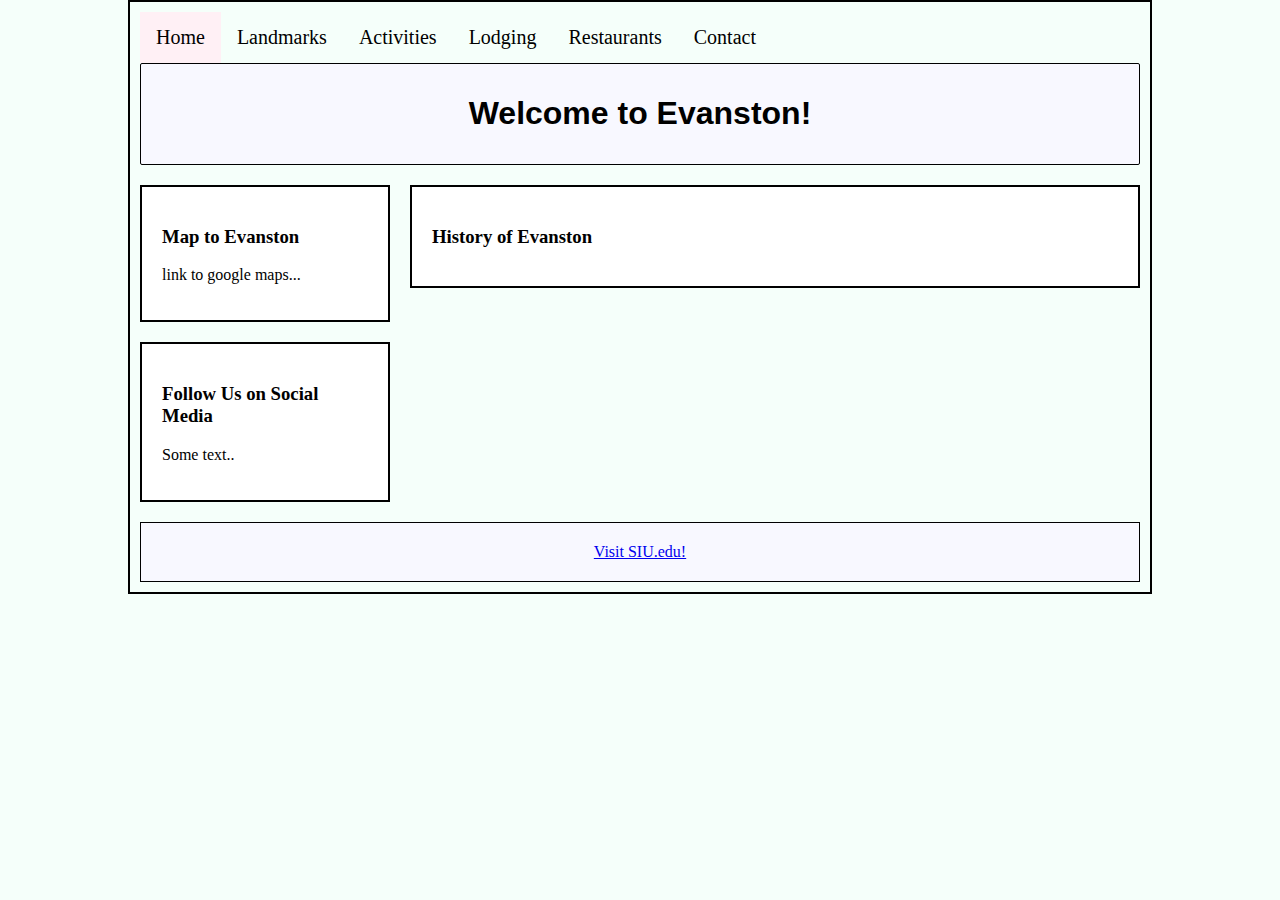
<file: index.htm>
<!DOCTYPE html>
<!-- This document displays the set up for a basic web page-->
<html lang="en-US">
<head>
        <meta charset="utf-8">
        <meta name="description" content="Evanston's tourism webpage ">
        <meta name="keywords" content="explore, evanston">
        <meta name="viewport" content="width=device-width, initial-scale=1">
        <title>Evanston Explore</title>
        <link rel="stylesheet" type="text/css" href="css/stylesheet.css">
</head>
<body class="index">

    <div class="topnav" id="myTopnav">
        <a class="current"></i>Home</a>
        <a href="landmarks.htm"></i>Landmarks</a>
        <a href="activities.htm"></i>Activities</a>
        <a href="lodginf.htm"></i>Lodging</a>
        <a href="restaurants.htm"></i>Restaurants</a>
        <a href="contact.htm"></i>Contact</a>
        </a>
      </div>


    <div class="header1">
        <header>
            <h1>Welcome to Evanston!</h1>
        </header>
    </div>
<div class="row">
    <div class="leftcolumn">
        <div class="card">
        
            <h3>Map to Evanston</h3>
            <p>link to google maps...</p>
        </div>
        <div class="card">
            <h3>Follow Us on Social Media</h3>
            <p>Some text..</p>
          </div>
    </div>
    <div class="rightcolumn">
        <div class="card">
            <h3>History of Evanston</h3>
        </div>
    </div>
</div>
    <div class="footer">
        <footer>
            <a href="https://siu.edu/">Visit SIU.edu!</a>
        </footer>
    </div>

</body>
</html>
</file>
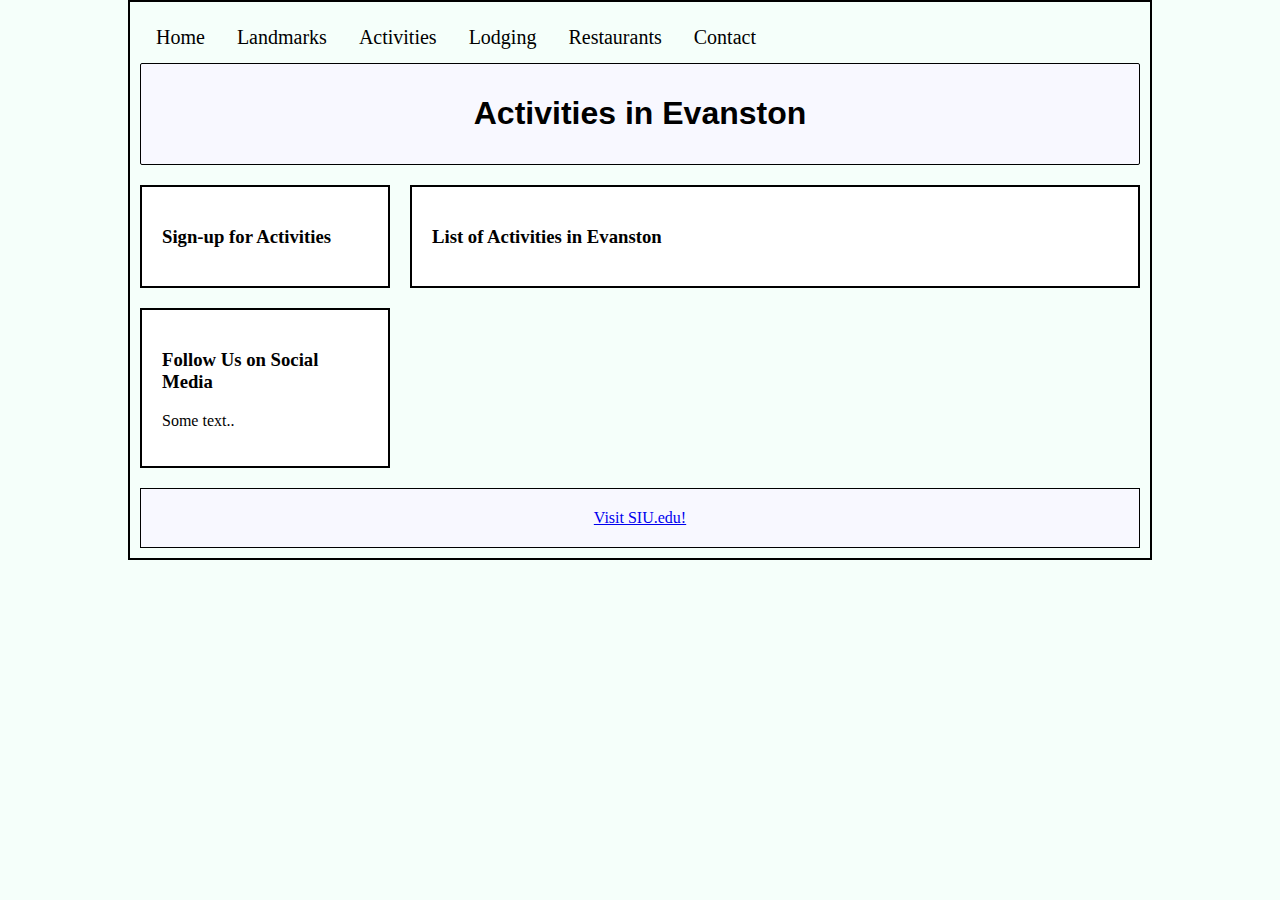
<file: activities.htm>
<!DOCTYPE html>
<!-- This document displays the set up for a basic web page-->
<html lang="en-US">
<head>
        <meta charset="utf-8">
        <meta name="description" content="Evanston's tourism webpage ">
        <meta name="keywords" content="explore, evanston">
        <meta name="viewport" content="width=device-width, initial-scale=1">
        <title>Evanston Explore</title>
        <link rel="stylesheet" type="text/css" href="css/stylesheet.css">
</head>
<body class="index">

    <div class="topnav" id="myTopnav">
        <a href="index1.htm"></i>Home</a>
        <a href="landmarks.htm"></i>Landmarks</a>
        <a class="current.htm"></i>Activities</a>
        <a href="lodginf.htm"></i>Lodging</a>
        <a href="restaurants.htm"></i>Restaurants</a>
        <a href="contact.htm"></i>Contact</a>
        </a>
      </div>

    <div class="header1">
        <header>
            <h1>Activities in Evanston</h1>
        </header>
    </div>
<div class="row">
    <div class="leftcolumn">
        <div class="card">
        
            <h3>Sign-up for Activities</h3>
        </div>
        <div class="card">
            <h3>Follow Us on Social Media</h3>
            <p>Some text..</p>
          </div>
    </div>

    <div class="rightcolumn">
        <div class="card">
            <h3>List of Activities in Evanston</h3>
        </div>
    </div>
</div>
    <div class="footer">
        <footer>
            <a href="https://siu.edu/">Visit SIU.edu!</a>
        </footer>
    </div>

</body>
</html>
</file>
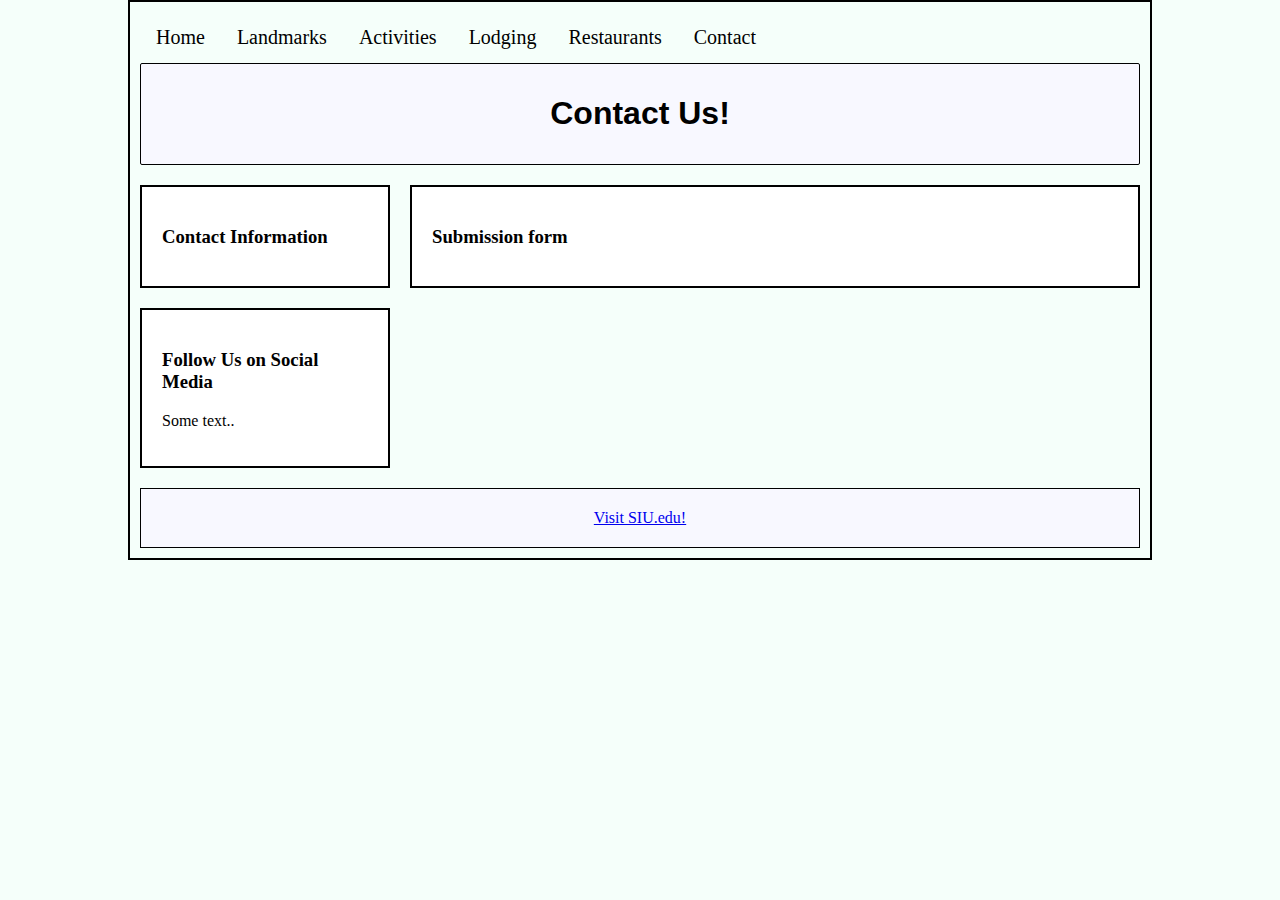
<file: contact.htm>
<!DOCTYPE html>
<!-- This document displays the set up for a basic web page-->
<html lang="en-US">
<head>
        <meta charset="utf-8">
        <meta name="description" content="Evanston's tourism webpage ">
        <meta name="keywords" content="explore, evanston">
        <meta name="viewport" content="width=device-width, initial-scale=1">
        <title>Evanston Explore</title>
        <link rel="stylesheet" type="text/css" href="css/stylesheet.css">
</head>
<body class="index">

    <div class="topnav" id="myTopnav">
        <a href="index1.htm"></i>Home</a>
        <a href="landmarks.htm"></i>Landmarks</a>
        <a href="activities.htm"></i>Activities</a>
        <a href="lodginf.htm"></i>Lodging</a>
        <a href="restaurants.htm"></i>Restaurants</a>
        <a class="current.htm"></i>Contact</a>
        </a>
      </div>

    <div class="header1">
        <header>
            <h1>Contact Us!</h1>
        </header>
    </div>
<div class="row">
    <div class="leftcolumn">
        <div class="card">
        
            <h3>Contact Information</h3>

        </div>
        <div class="card">
            <h3>Follow Us on Social Media</h3>
            <p>Some text..</p>
          </div>
    </div>

    <div class="rightcolumn">
        <div class="card">
            <h3>Submission form</h3>
        </div>
    </div>
</div>
    <div class="footer">
        <footer>
            <a href="https://siu.edu/">Visit SIU.edu!</a>
        </footer>
    </div>

</body>
</html>
</file>
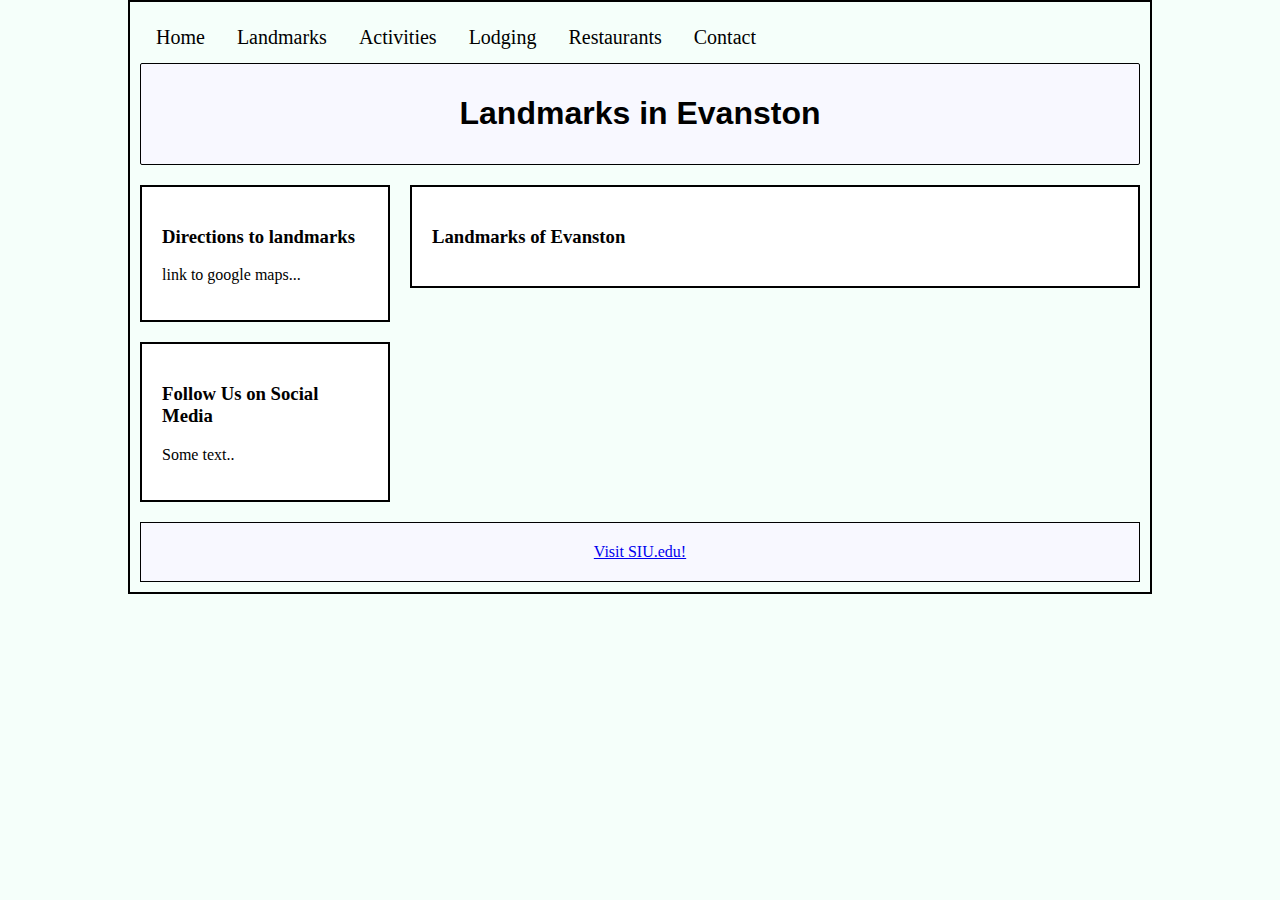
<file: landmarks.htm>
<!DOCTYPE html>
<!-- This document displays the set up for a basic web page-->
<html lang="en-US">
<head>
        <meta charset="utf-8">
        <meta name="description" content="Evanston's tourism webpage ">
        <meta name="keywords" content="explore, evanston">
        <meta name="viewport" content="width=device-width, initial-scale=1">
        <title>Evanston Explore</title>
        <link rel="stylesheet" type="text/css" href="css/stylesheet.css">
</head>
<body class="index">

    <div class="topnav" id="myTopnav">
        <a href="index1.htm"></i>Home</a>
        <a class="current.htm"></i>Landmarks</a>
        <a href="activities.htm"></i>Activities</a>
        <a href="lodginf.htm"></i>Lodging</a>
        <a href="restaurants.htm"></i>Restaurants</a>
        <a href="contact.htm"></i>Contact</a>
        </a>
      </div>

    <div class="header1">
        <header>
            <h1>Landmarks in Evanston</h1>
        </header>
    </div>
<div class="row">
    <div class="leftcolumn">
        <div class="card">
        
            <h3>Directions to landmarks</h3>
            <p>link to google maps...</p>
        </div>
        <div class="card">
            <h3>Follow Us on Social Media</h3>
            <p>Some text..</p>
          </div>
    </div>

    <div class="rightcolumn">
        <div class="card">
            <h3>Landmarks of Evanston</h3>
        </div>
    </div>
</div>
    <div class="footer">
        <footer>
            <a href="https://siu.edu/">Visit SIU.edu!</a>
        </footer>
    </div>

</body>
</html>
</file>
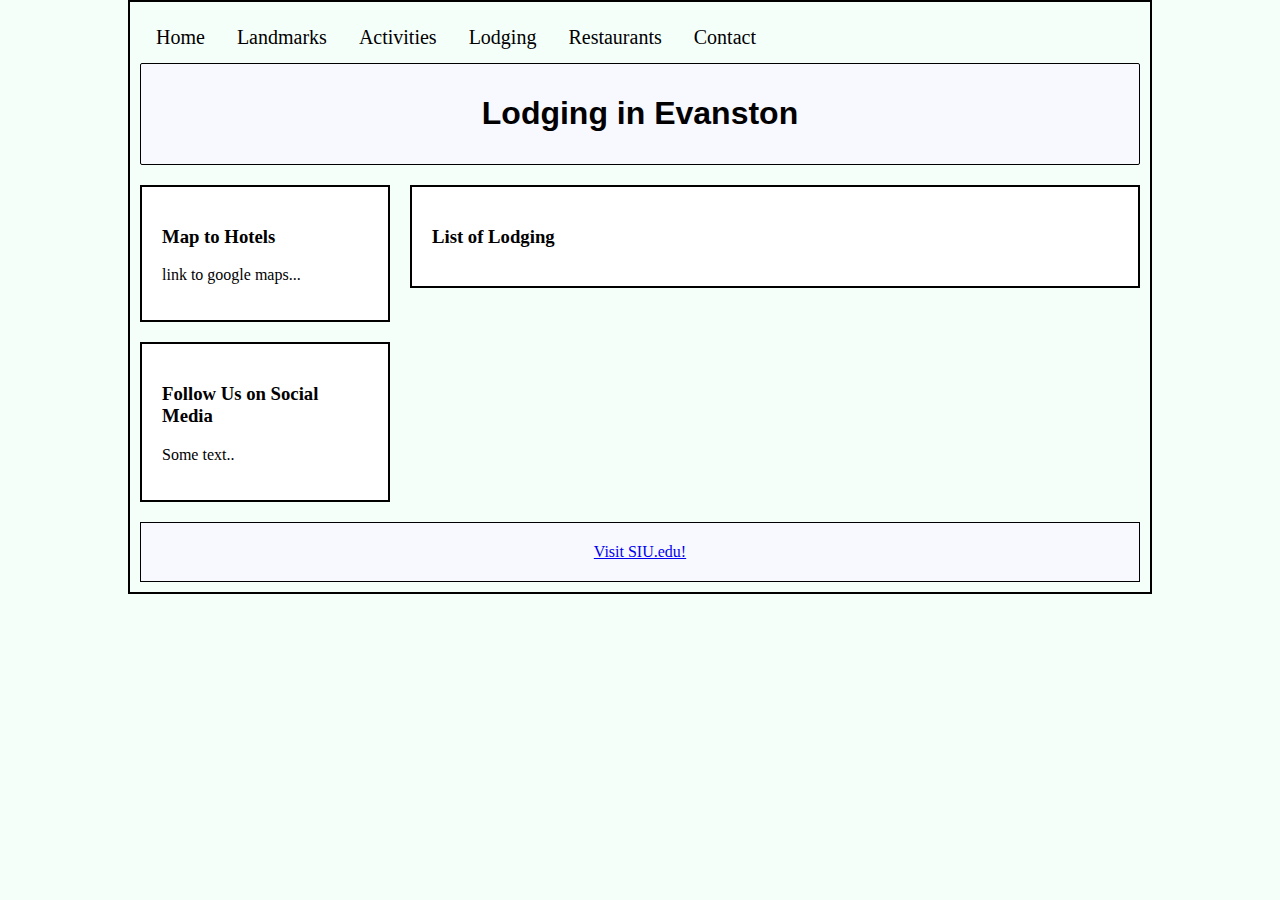
<file: lodginf.htm>
<!DOCTYPE html>
<!-- This document displays the set up for a basic web page-->
<html lang="en-US">
<head>
        <meta charset="utf-8">
        <meta name="description" content="Evanston's tourism webpage ">
        <meta name="keywords" content="explore, evanston">
        <meta name="viewport" content="width=device-width, initial-scale=1">
        <title>Evanston Explore</title>
        <link rel="stylesheet" type="text/css" href="css/stylesheet.css">
</head>
<body class="index">

    <div class="topnav" id="myTopnav">
        <a href="index1.htm"></i>Home</a>
        <a href="landmarks.htm"></i>Landmarks</a>
        <a href="activities.htm"></i>Activities</a>
        <a class="current.htm"></i>Lodging</a>
        <a href="restaurants.htm"></i>Restaurants</a>
        <a href="contact.htm"></i>Contact</a>
        </a>
      </div>

    <div class="header1">
        <header>
            <h1>Lodging in Evanston</h1>
        </header>
    </div>
<div class="row">
    <div class="leftcolumn">
        <div class="card">
        
            <h3>Map to Hotels</h3>
            <p>link to google maps...</p>
        </div>
        <div class="card">
            <h3>Follow Us on Social Media</h3>
            <p>Some text..</p>
          </div>
    </div>

    <div class="rightcolumn">
        <div class="card">
            <h3>List of Lodging</h3>
        </div>
    </div>
</div>
    <div class="footer">
        <footer>
            <a href="https://siu.edu/">Visit SIU.edu!</a>
        </footer>
    </div>

</body>
</html>
</file>
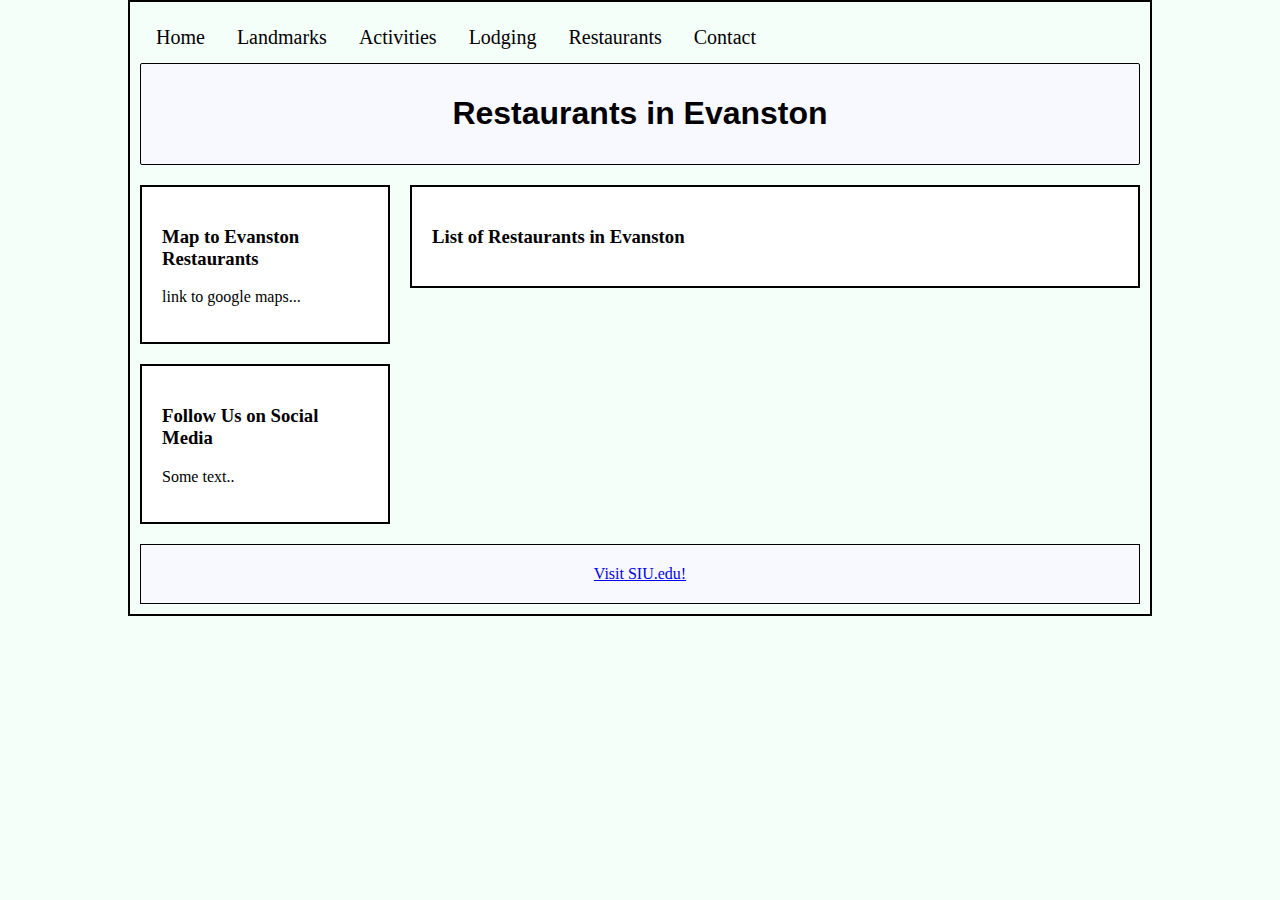
<file: restaurants.htm>
<!DOCTYPE html>
<!-- This document displays the set up for a basic web page-->
<html lang="en-US">
<head>
        <meta charset="utf-8">
        <meta name="description" content="Evanston's tourism webpage ">
        <meta name="keywords" content="explore, evanston">
        <meta name="viewport" content="width=device-width, initial-scale=1">
        <title>Evanston Explore</title>
        <link rel="stylesheet" type="text/css" href="css/stylesheet.css">
</head>
<body class="index">

    <div class="topnav" id="myTopnav">
        <a href="index1.htm"></i>Home</a>
        <a href="landmarks.htm"></i>Landmarks</a>
        <a href="activities.htm"></i>Activities</a>
        <a href="lodginf.htm"></i>Lodging</a>
        <a class="current.htm"></i>Restaurants</a>
        <a href="contact.htm"></i>Contact</a>
        </a>
      </div>

    <div class="header1">
        <header>
            <h1>Restaurants in Evanston</h1>
        </header>
    </div>
<div class="row">
    <div class="leftcolumn">
        <div class="card">
        
            <h3>Map to Evanston Restaurants</h3>
            <p>link to google maps...</p>
        </div>
        <div class="card">
            <h3>Follow Us on Social Media</h3>
            <p>Some text..</p>
          </div>
    </div>

    <div class="rightcolumn">
        <div class="card">
            <h3>List of Restaurants in Evanston</h3>
        </div>
    </div>
</div>
    <div class="footer">
        <footer>
            <a href="https://siu.edu/">Visit SIU.edu!</a>
        </footer>
    </div>

</body>
</html>
</file>
<file: css/stylesheet.css>
body {
    font-size: 100%;
    margin: 0 auto;
    padding: 10px;
    width: 90%;
    max-width: 1024px;
    border: 2px solid black;
}

header {
    padding: 10px;
    background-color: ghostwhite;
    text-align: center;
    border: 1px solid black;
    border-radius: 2px;
}

.header1 {
    font-family: 'GreatVibes-Regular', Arial, sans-serif;
}

footer {
    background-color: ghostwhite;
    text-align: center;
    padding: 20px;
    border: 1px solid black ;
    margin-top: 20px;
}

h1 {
    color: black;
}

.index {
    background-color: mintcream;
}

* {
    box-sizing: border-box;
}
  

.leftcolumn {   
    float: left;
    width: 25%;
}
  
.rightcolumn {
    float: right;
    width: 75%;
    padding-left: 20px;
}

.card {
    background-color: white;
    padding: 20px;
    margin-top: 20px;
    border: 2px solid black;
}

.topnav {
    overflow: hidden;
    background-color: transparent;
    border: black;
}

.row:after {
    content: "";
    display: table;
    clear: both;
}
  
.topnav a {
    float: left;
    display: block;
    color: black;
    text-align: center;
    padding: 14px 16px;
    text-decoration: none;
    font-size: 20px;
    font-family: Cambria, Cochin, Georgia, Times, 'Times New Roman', serif;
}
  
.topnav a:hover {
    background-color: lavenderblush;
    color: black;
}

.current {
    background-color: lavenderblush;
}
</file>
